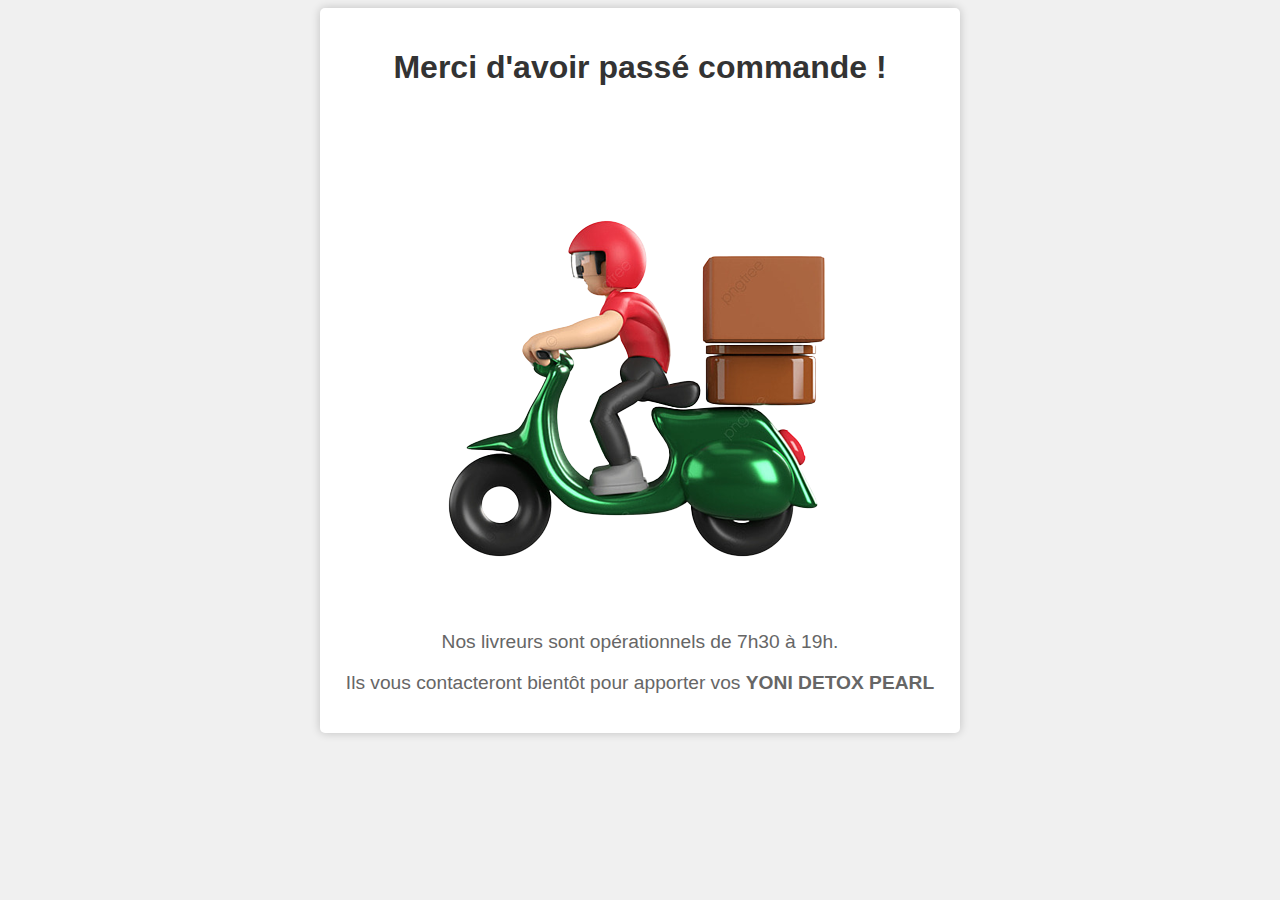
<file: Armandine/YoniDetoxPearls/remerciement.html>
<!DOCTYPE html>
<html lang="fr">
<head>
    <meta charset="UTF-8">
    <meta name="viewport" content="width=device-width, initial-scale=1.0">
    <link rel="stylesheet" href="style.css">
    <title>Remerciement pour votre achat</title>
    <!-- Meta Pixel Code -->
<script>
!function(f,b,e,v,n,t,s)
{if(f.fbq)return;n=f.fbq=function(){n.callMethod?
n.callMethod.apply(n,arguments):n.queue.push(arguments)};
if(!f._fbq)f._fbq=n;n.push=n;n.loaded=!0;n.version='2.0';
n.queue=[];t=b.createElement(e);t.async=!0;
t.src=v;s=b.getElementsByTagName(e)[0];
s.parentNode.insertBefore(t,s)}(window, document,'script',
'https://connect.facebook.net/en_US/fbevents.js');
fbq('init', '1329883127620445');
fbq('track', 'PageView');
</script>
<noscript><img height="1" width="1" style="display:none"
src="https://www.facebook.com/tr?id=1329883127620445&ev=PageView&noscript=1"
/></noscript>
<!-- End Meta Pixel Code -->
</head>
<body>
    <div class="container">
        <h1>Merci d'avoir passé commande !</h1>
        <img src="../pngtree-delivery-man-with-motorcycle-green-send-package-3d-png-image_3510367-removebg-preview (1).png" alt="Livraison en cours">
        <p>Nos livreurs sont opérationnels de 7h30 à 19h.</p>
        <p>Ils vous contacteront bientôt pour apporter vos <b>YONI DETOX PEARL</b></p>
    </div>
</body>
</html>
</file>
<file: Armandine/YoniDetoxPearls/style.css>
body {
    font-family: Arial, sans-serif;
    background-color: #f0f0f0;
    text-align: center;
}

.container {
    max-width: 600px;
    margin: 0 auto;
    padding: 20px;
    background-color: #ffffff;
    border-radius: 5px;
    box-shadow: 0 0 10px rgba(0, 0, 0, 0.2);
}

h1 {
    color: #333;
}

p {
    color: #666;
    font-size: 1.2rem;
}
</file>
